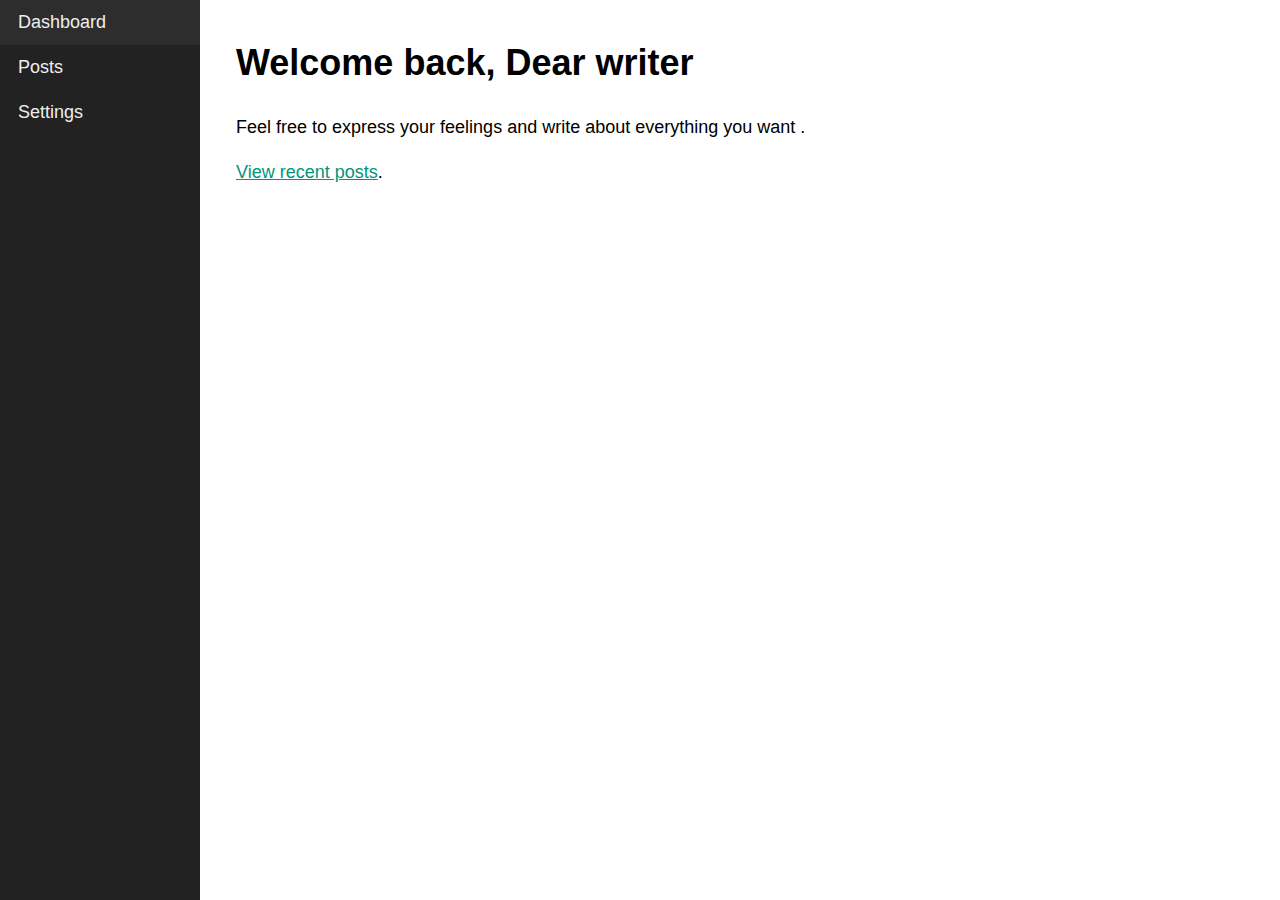
<file: index.html>
<!DOCTYPE html>
<html lang="en">
<head>
    <meta charset="UTF-8">
    <meta name="viewport" content="width=device-width, initial-scale=1.0">
    <title>Single Page App</title>
    <link rel="stylesheet" href="/styles/css/index.css">
</head>
<body>
    <nav class="nav">
        <a href="/" class="nav__link" data-link>Dashboard</a>
        <a href="/posts" class="nav__link" data-link>Posts</a>
        <a href="/settings" class="nav__link" data-link>Settings</a>
    </nav>
    <div id="app"></div>
    <script type="module" src="/scripts/index.js"></script>
</body>
</html>
</file>
<file: styles/css/index.css>
body {
    --nav-width: 200px;
    margin: 0 0 0 var(--nav-width);
    font-family: 'Quicksand', sans-serif;
    font-size: 18px;
}

.nav {
    position: fixed;
    top: 0;
    left: 0;
    width: var(--nav-width);
    height: 100vh;
    background: #222222;
}

.nav__link {
    display: block;
    padding: 12px 18px;
    text-decoration: none;
    color: #eeeeee;
    font-weight: 500;
}

.nav__link:hover {
    background: rgba(255, 255, 255, 0.05);
}

#app {
    margin: 2em;
    line-height: 1.5;
    font-weight: 500;
}

a {
    color: #009579;
}
</file>
